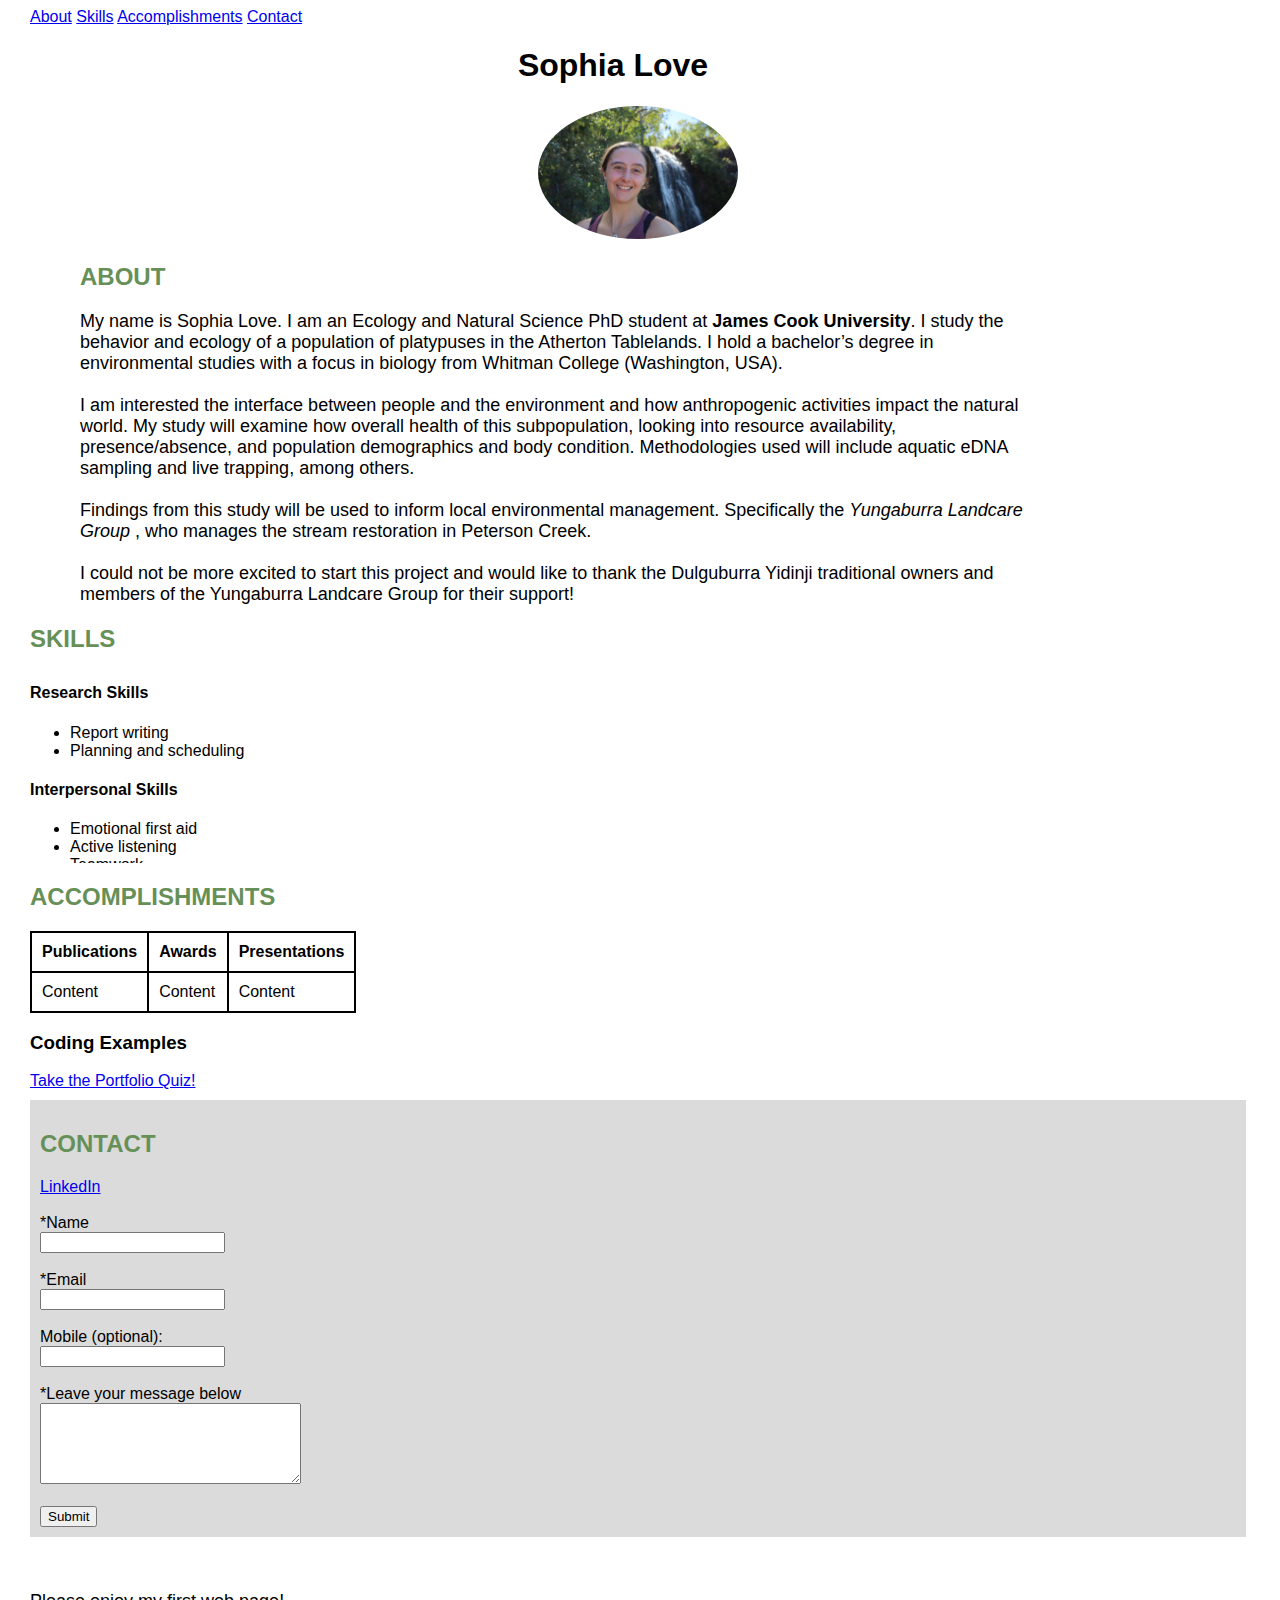
<file: index.html>
<!DOCTYPE html>
<html>
    <head>
        <link rel="stylesheet" href="https://cdnjs.cloudflare.com/ajax/libs/font-awesome/4.7.0/css/font-awesome.min.css">
        <meta name="viewport" content="width=device-width, user-scalable=no">
        <link href="style.css" type="text/css" rel="stylesheet">
        <body class="FontType">
            <main>
            <header>
                <nav class="topnav" id="portfolioTopnav">
                    <a href="#AboutLink">About</a>
                    <a href="#SkillsLink">Skills</a>
                    <a href="#AccomplishmentsLink">Accomplishments</a>
                    <a href="#ContactLink">Contact</a>
                    <a href="javascript:void(0);" class="icon" onclick="openMenu()"><i class="fa fa-bars"></i>
                    </a>
                </nav>
            <h1>Sophia Love</h1>
            </header>
            </main>
            <div id="intro">
                <a href="https://www.linkedin.com/in/sophia-love-09b5301b5/" target="_blank"> 
                <figure>
                    <img src="20240510_012238800_iOS.jpg" width="200" height="133" alt="Headshot photo of Sophia Love."/> 
                </figure>
                </a>
            </div>
            <div id="aboutsection">
            <!--About Section-->
            <h2 id="AboutLink" >About</h2>
            <p> My name is Sophia Love. I am an Ecology and Natural Science PhD student at <strong> James Cook University</strong>. I study the behavior and ecology of a population of platypuses in the Atherton Tablelands. I hold a bachelor’s degree in environmental studies with a focus in biology from Whitman College (Washington, USA). <br> <br>
                I am interested the interface between people and the environment and how anthropogenic activities impact the natural world. My study will examine how overall health of this subpopulation, looking into resource availability, presence/absence, and population demographics and body condition. Methodologies used will include aquatic eDNA sampling and live trapping, among others. <br><br> 
                Findings from this study will be used to inform local environmental management. Specifically the <em> Yungaburra Landcare Group </em>, who manages the stream restoration in Peterson Creek.<br><br>
                 I could not be more excited to start this project and would like to thank the Dulguburra Yidinji traditional owners and members of the Yungaburra Landcare Group for their support!
            </p>
            </div>
            <div>
            <!--Skills Section-->
            <h2 id="SkillsLink">Skills</h2>
            </div>
            <div id="SkillsSection">
            <h4>Research Skills</h4>
            <ul>
                <li>Report writing</li>
                <li>Planning and scheduling</li>
                </ul>
            <h4>Interpersonal Skills</h4>
            <ul>
                <li>Emotional first aid</li>
                <li>Active listening</li>
                <li>Teamwork</li>
                <li>Responsibility</li>
                <li>Leadership</li>
            </ul>
            <h4>Technical Skills</h4>
            <ul>
                <li>Aquatic eDNA Sampling</li>
                <li>Backpack Electrofishing</li>
                <li>Fish Identification</li>
                <li>Aquatic Invasive Species Removal using TFM</li>
                <li>Wilderness First Responder Certification (2017-Present)</li>
            </ul>
            </div>
            <div id="AccomplishmentsSection">
            <!--Accomplishments Section-->
            <h2 id="AccomplishmentsLink">Accomplishments</h2>
            <table>
                <tr>
                    <th scope="col">Publications</th>
                    <th scope="col">Awards</th>
                    <th scope="col">Presentations</th>
                    <tr>
                        <td>Content</td>
                        <td>Content</td>
                        <td>Content</td>
                    </tr>
                </tr>
            </table>
            <h3>Coding Examples</h3>
                <a href="quiz.html" target="_blank">Take the Portfolio Quiz!</a>
            </div>
             <!--Contact Section-->
            <div id="ContactSection">
            <h2 id="ContactLink">Contact</h2>
                <a href="https://www.linkedin.com/in/sophia-love-09b5301b5/" target="_blank">LinkedIn</a>
                <br><br>
                <form id="contactform" action="https://formspree.io/f/mdkewjen" method="POST">
                    <label for="name">*Name</label>
                    <br>
                <input type="text" id="name" name="name" required>
                <br><br>
                <label for="email">*Email</label><br>
                <input type="email" name="email" id="email" pattern="[a-z0-9._%+-]+@[a-z0-9.-]+\.[a-z]{2,}$" required>
                <br>
                <br>
                <label for="mobile">Mobile (optional):</label><br>
                <input type="tel" name="mobile" id="mobile" pattern="[0-9]{10,16}">
                <br><br>
                <label for="message">*Leave your message below</label><br>
                <textarea id="message" name="message" rows="5" cols="30" required></textarea>
                <br>
                <br>
                <input type="submit">
                </form>
            </div>
            <br><br>
        <footer>
            <p>Please enjoy my first web page!</p>
        </footer>
        <script src="./nav.js"></script>
        </body>
        <title>
            Sophie's Portfolio
        </title>
    </head>
</html>
</file>
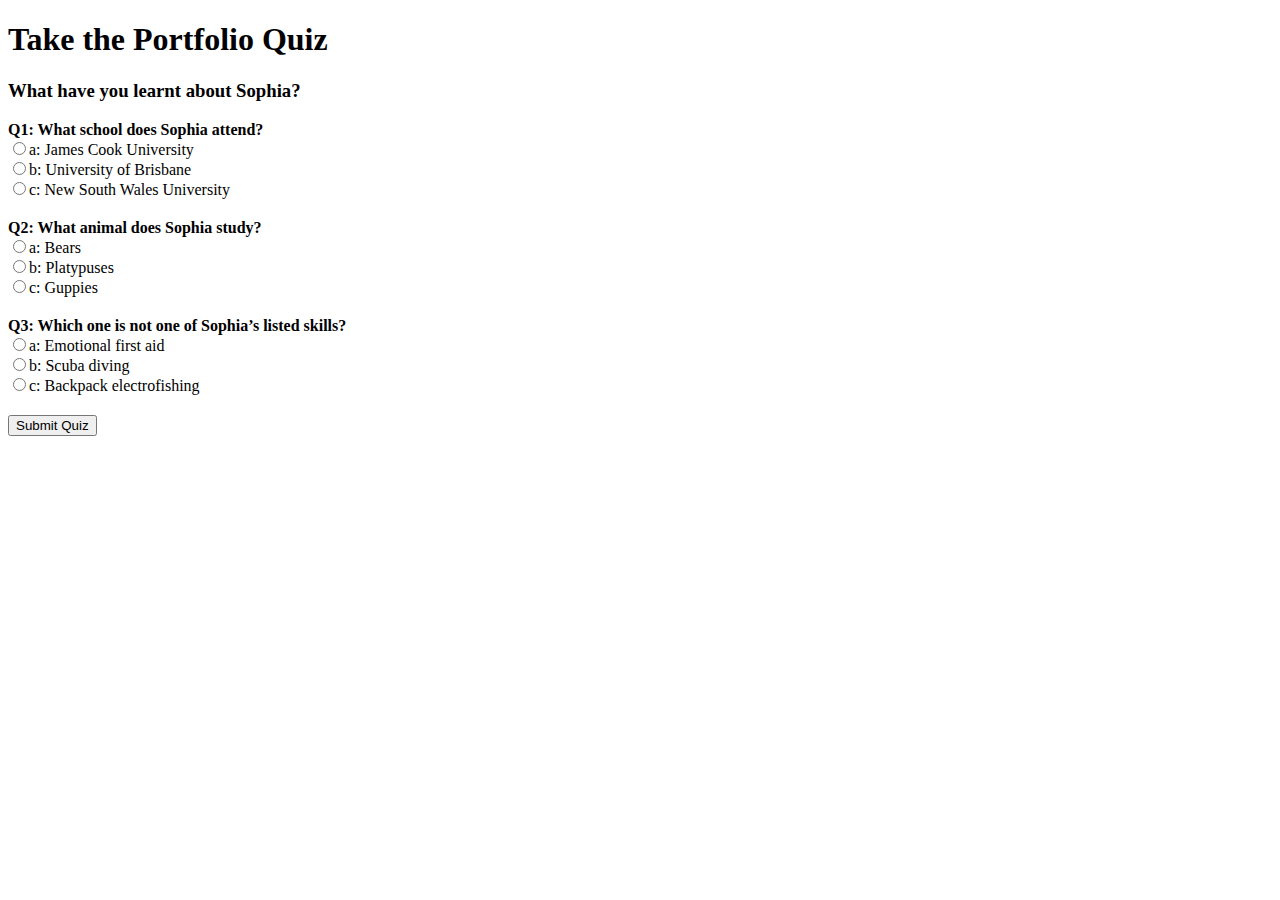
<file: quiz.html>
<!DOCTYPE html>
<html>
    <head>
        <link href="./quizstyle.css" type="text/css" rel="stylesheet">
    </head>        
        <body class="FontType">
            <h1>Take the Portfolio Quiz</h1>
            <h3>What have you learnt about Sophia?</h3>
            <form id="quizform" action="https://formspree.io/f/mblgzbge" method="POST">
                <div id="quiz">
                </div>
                <textarea id="quizResult" name="quizResult" style="display:none;"></textarea>
                <button id="submit" type="submit">Submit Quiz</button>
            </form>
            <div id="results"></div>
            <br><br>
            <script src="./quiz.js"></script>
        </body>
</html>
</file>
<file: style.css>
.FontType {font-family:Arial;
    margin-left:30px;
    width: 95%}
h1 {text-align:center;
    margin-right:50px;}
h2 {color:rgb(103, 144, 88);
    text-transform:Uppercase;}
h4 {font-family: Arial;}
#aboutsection {margin:20px 50px;}
p {font-size:18px;
  width: 85%}
#intro{text-align:center}
table, tr, th, td {
    border:2px solid black;
    border-collapse: collapse;
    padding:10px;}
#SkillsLink{margin-bottom:10px;}
#SkillsSection{height: 200px;
    overflow:scroll;
    margin-top:5px;}  
#ContactSection {background-color:rgb(219, 219, 219);
    padding:10px; 
    margin-top:10px;}
.icon{display: inline-block;
    vertical-align:middle;}
img {
    max-width:100%;
    height:auto;
    border-radius: 50%;
  }
  /* When the screen is less than 600 pixels wide, hide all links. Show the icon that should open and close the nav (.icon) */
  @media only screen and (max-width: 600px) {
    .topnav a {display: none;}
    .topnav a.icon {
      float: right;
      display: block;
    }
  }
  /* The "responsive" class is added to the topnav with JavaScript when the use clicks on the icon. This class makes the topnav look good on small screens (display the links vertically instead of horizontally) */
  @media only screen and (max-width: 600px) {
    .topnav.responsive {
      position: fixed;
  }
    .topnav.responsive a.icon {
      position: absolute;
      right: 0;
      top: 0;
    }
    .topnav.responsive a {
      float: none;
      display: block;
      text-align: left;
    }
  }
  .topnav .icon {
    display: none;
  }
</file>
<file: quizstyle.css>
.question{
    font-weight: bold;
  }
  .answers {
    margin-bottom: 20px;
  }
  .answers label{
    display: block;
  }
</file>
